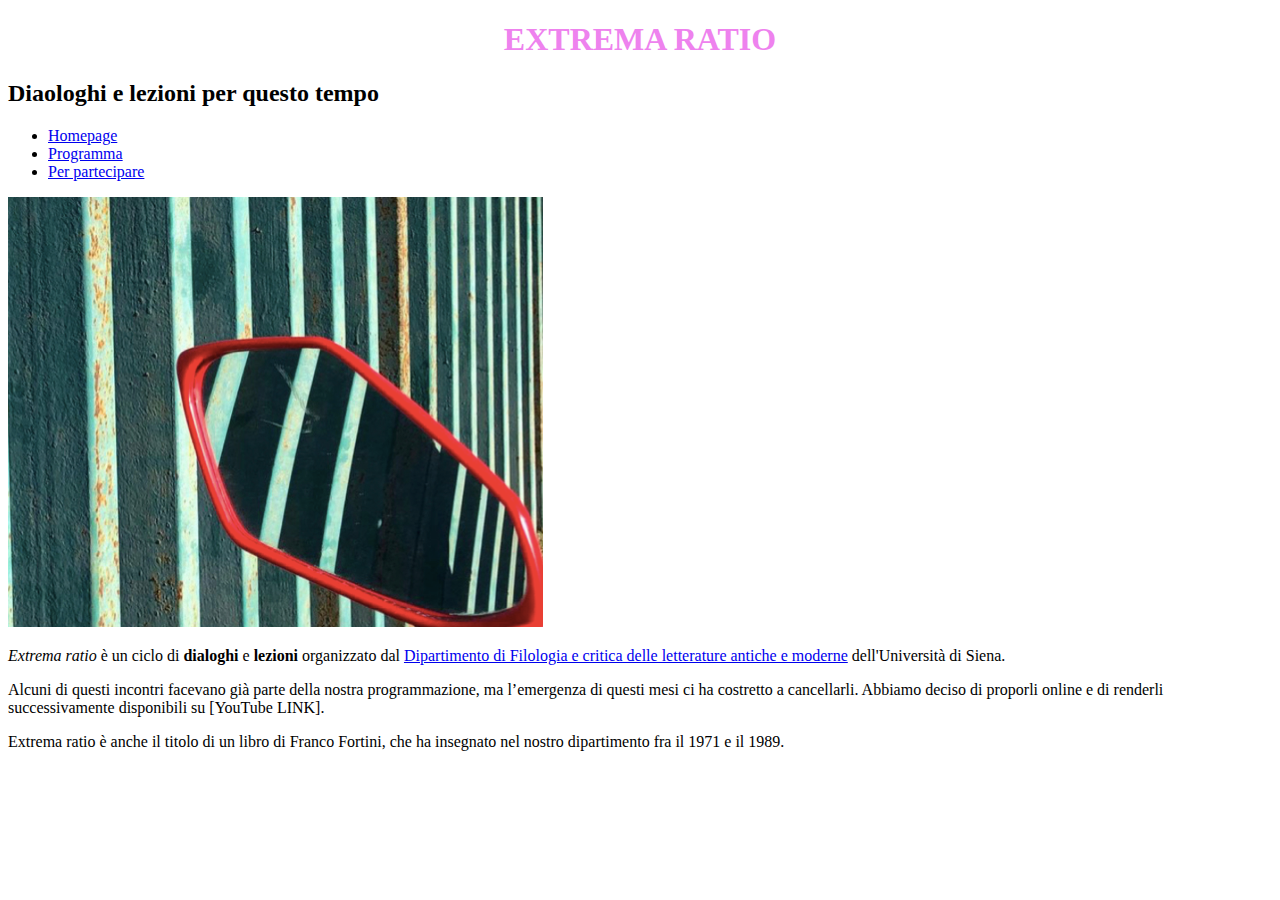
<file: index.html>
<!DOCTYPE html>
<html lang="it" dir="ltr">
  <head>
    <meta charset="utf-8">
    <link rel="stylesheet" href="css/style.css">
    <title>Extrema ratio</title>
  </head>
  <body>
    <h1>EXTREMA RATIO</h1>
    <h2>Diaologhi e lezioni per questo tempo</h2>
    <nav> <!-- Barra di navigazione -->
      <ul>
        <li><a href="index.html">Homepage</a></li>
        <li><a href="programma.html">Programma</a></li>
        <li><a href="info.html">Per partecipare</a></li>
      </ul>
    </nav>
    <img src="immagini/specchietto.png" alt="Immagine specchietto rosso">
    <p><i>Extrema ratio</i> è un ciclo di <b>dialoghi</b> e <b>lezioni</b> organizzato dal <a href="https://www.dfclam.unisi.it/it" target="_blank">Dipartimento di Filologia e critica delle letterature antiche e moderne</a> dell'Università di Siena.</p>
    <p>Alcuni di questi incontri facevano già parte della nostra programmazione, ma l’emergenza di questi mesi ci ha costretto a cancellarli. Abbiamo deciso di proporli online e di renderli successivamente disponibili su [YouTube LINK]. </p>
    <p>Extrema ratio è anche il titolo di un libro di Franco Fortini, che ha insegnato nel nostro dipartimento fra il 1971 e il 1989. </p>

  </body>
</html>
</file>
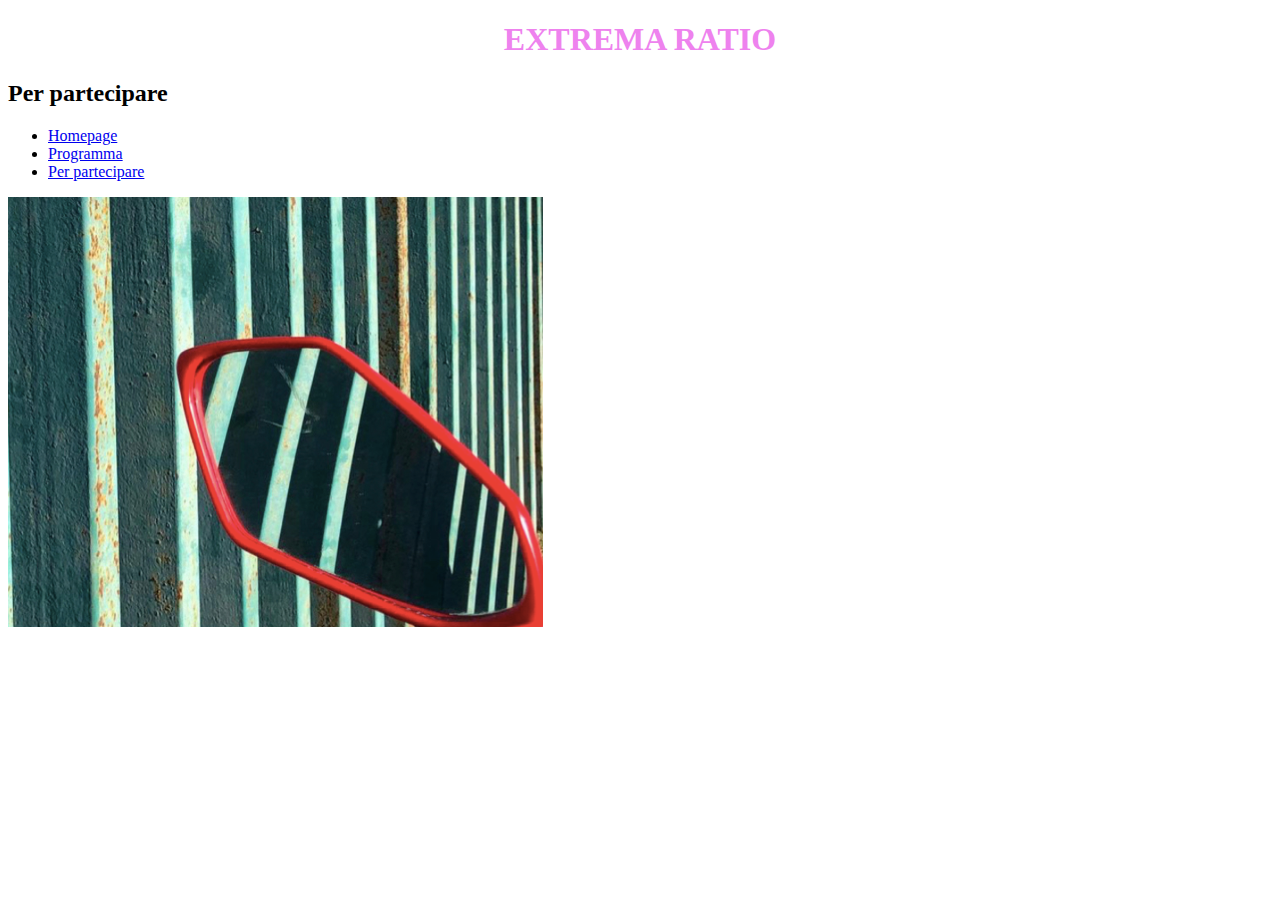
<file: info.html>
<!DOCTYPE html>
<html lang="it" dir="ltr">
  <head>
    <meta charset="utf-8">
    <link rel="stylesheet" href="css/style.css">
    <title>Extrema ratio</title>
  </head>
  <body>
    <h1>EXTREMA RATIO</h1>
    <h2>Per partecipare</h2>
    <nav>
      <ul>
        <li><a href="index.html">Homepage</a></li>
        <li><a href="programma.html">Programma</a></li>
        <li><a href="info.html">Per partecipare</a></li>
      </ul>
    </nav>
    <img src="immagini/specchietto.png" alt="Immagine specchietto rosso">
    <p></p>

  </body>
</html>
</file>
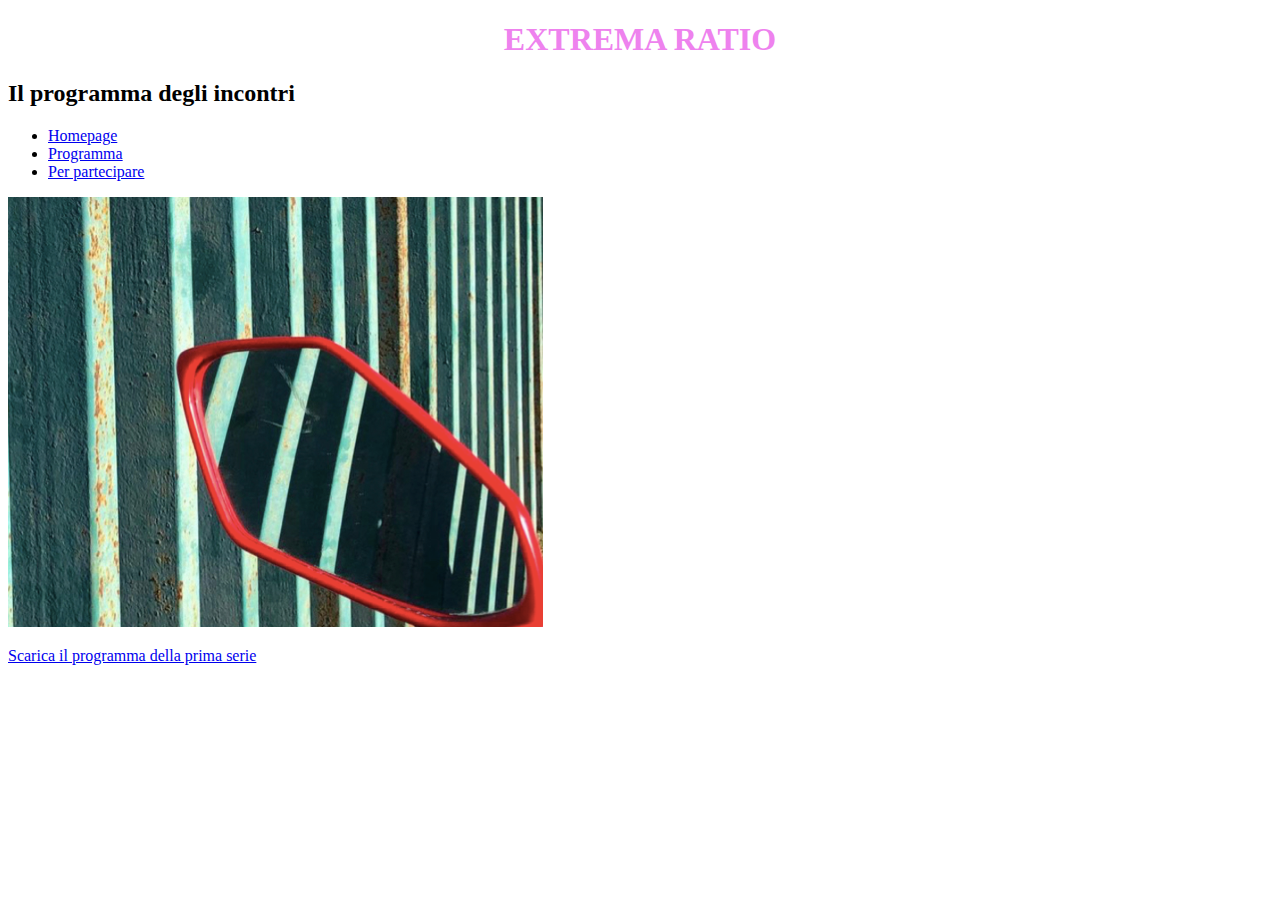
<file: programma.html>
<!DOCTYPE html>
<html lang="it" dir="ltr">
  <head>
    <meta charset="utf-8">
    <link rel="stylesheet" href="css/style.css">
    <title>Extrema ratio</title>
  </head>
  <body>
    <h1>EXTREMA RATIO</h1>
    <h2>Il programma degli incontri</h2>
    <nav>
      <ul>
        <li><a href="index.html">Homepage</a></li>
        <li><a href="programma.html">Programma</a></li>
        <li><a href="info.html">Per partecipare</a></li>
      </ul>
    </nav>
    <img src="immagini/specchietto.png" alt="Immagine specchietto rosso">
    <p><a href="immagini/er1.pdf" target="_blank">Scarica il programma della prima serie<a></p>

  </body>
</html>
</file>
<file: css/style.css>
h1 {
  text-align: center;
  color: violet;
}
</file>
